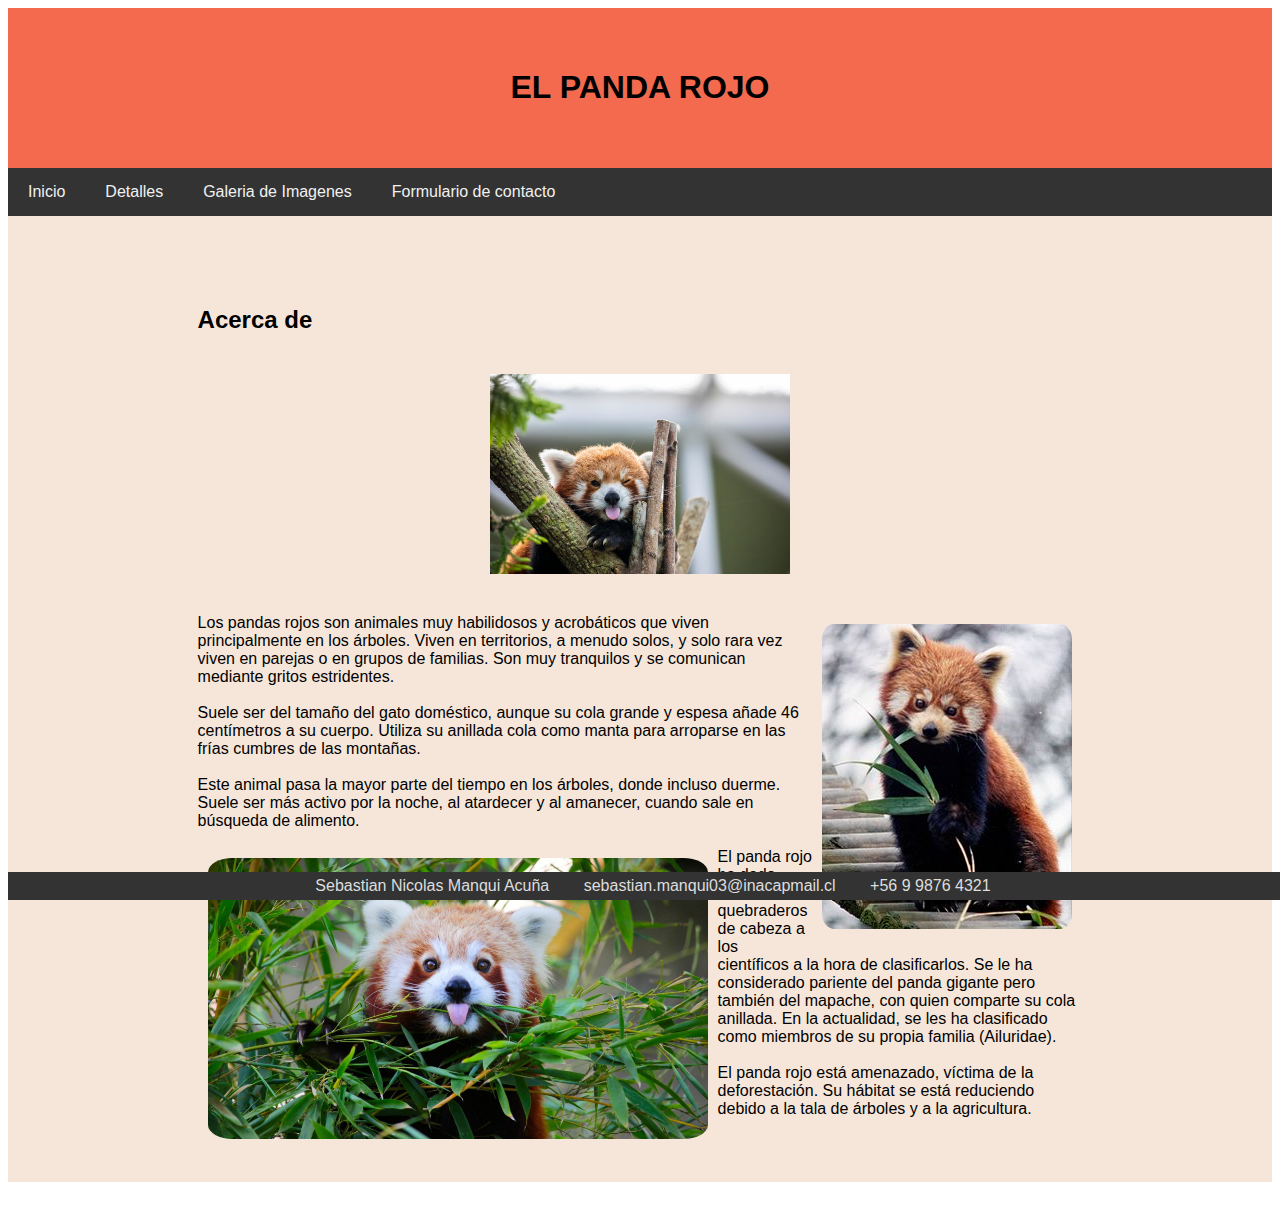
<file: index.html>
<!DOCTYPE html>
<html lang="en">
<head>
    <meta charset="UTF-8">
    <meta name="viewport" content="width=device-width, initial-scale=1.0">
    <title>MI ANIMAL FAVORITO</title>
    <link rel="stylesheet" href="estilo.css">
</head>
<body>
    <div class="container">
        <header>
            <h1>EL PANDA ROJO</h1>
        </header>
        <nav>
            <a href="index.html">Inicio</a>
            <a href="detalles.html">Detalles</a>
            <a href="galeria.html">Galeria de Imagenes</a>
            <a href="contacto.html">Formulario de contacto</a>
        </nav>
        <main>
            <h2>Acerca de</h2>
            <p>
                <img id="img3" src="img/pandarojo3.png" alt="panda rojo 3">
                <img id="img1" src="img/pandarojo.png" alt="panda rojo">
                Los pandas rojos son animales muy habilidosos y acrobáticos que viven principalmente en los árboles. Viven en territorios, a menudo solos, y solo rara vez viven en parejas o en grupos de familias. Son muy tranquilos y se comunican mediante gritos estridentes.<br>
                <br>
                Suele ser del tamaño del gato doméstico, aunque su cola grande y espesa añade 46 centímetros a su cuerpo. Utiliza su anillada cola como manta para arroparse en las frías cumbres de las montañas.<br>
                <br>
                Este animal pasa la mayor parte del tiempo en los árboles, donde incluso duerme. Suele ser más activo por la noche, al atardecer y al amanecer, cuando sale en búsqueda de alimento.<br>
                <br>
                <img id="img2" src="img/pandarojo2.png" alt="panda rojo 2">
                El panda rojo ha dado muchos quebraderos de cabeza a los científicos a la hora de clasificarlos. Se le ha considerado pariente del panda gigante pero también del mapache, con quien comparte su cola anillada. En la actualidad, se les ha clasificado como miembros de su propia familia (Ailuridae).<br>
                <br>
                El panda rojo está amenazado, víctima de la deforestación. Su hábitat se está reduciendo debido a la tala de árboles y a la agricultura.<br>
                <br>
            </p>
        </main>
        <footer>
            <p>Sebastian Nicolas Manqui Acuña</p>
            <p>sebastian.manqui03@inacapmail.cl</p>
            <p>+56 9 9876 4321</p>
        </footer>
    </div>
</body>
</html>
</file>
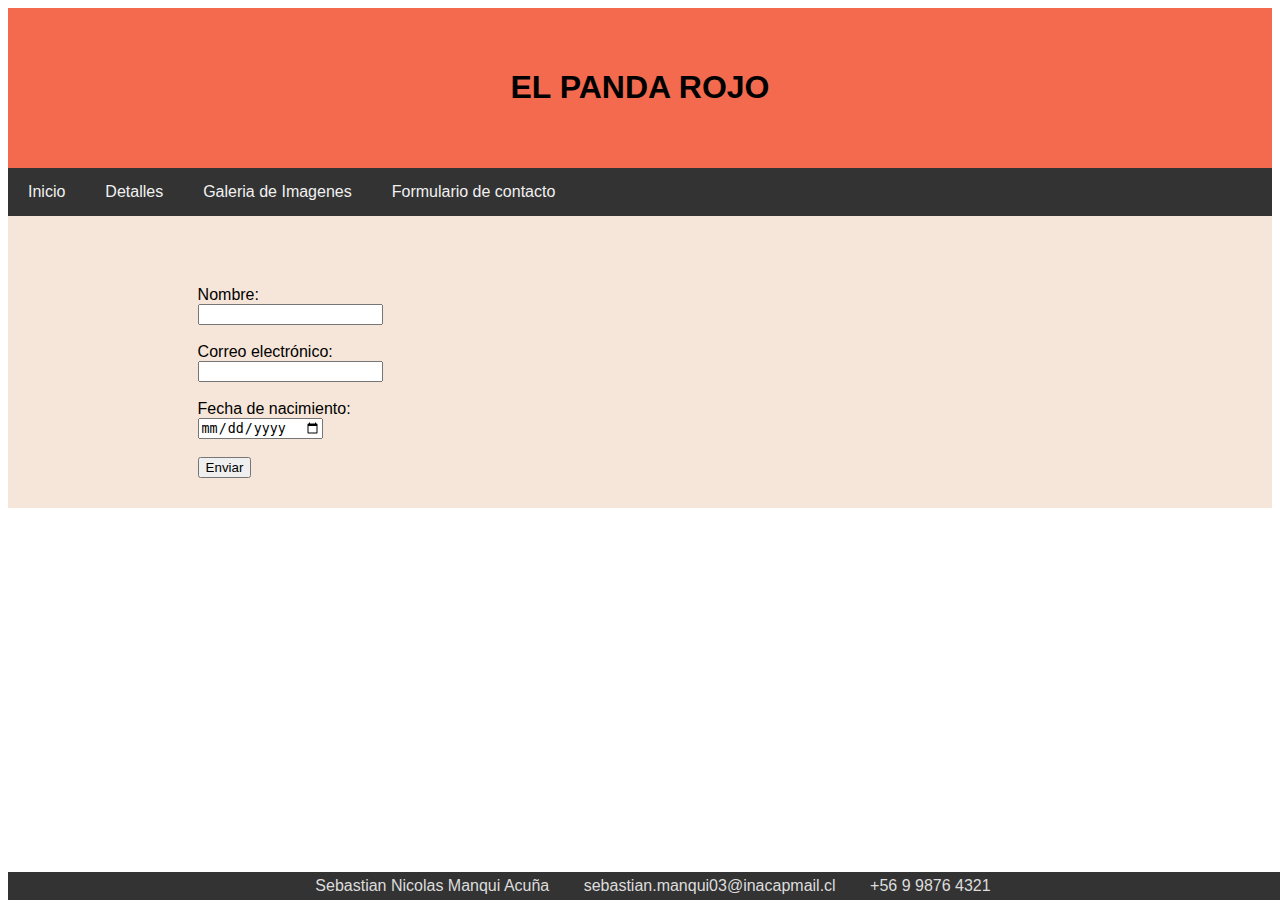
<file: contacto.html>
<!DOCTYPE html>
<html lang="en">
<head>
    <meta charset="UTF-8">
    <meta name="viewport" content="width=device-width, initial-scale=1.0">
    <title>MI ANIMAL FAVORITO</title>
    <link rel="stylesheet" href="estilo.css">
</head>
<body>
    <div class="container">
        <header>
            <h1>EL PANDA ROJO</h1>
        </header>
        <nav>
            <a href="index.html">Inicio</a>
            <a href="detalles.html">Detalles</a>
            <a href="galeria.html">Galeria de Imagenes</a>
            <a href="contacto.html">Formulario de contacto</a>
        </nav>
        <main>
            <form action="#">
                <label for="nombre">Nombre:</label><br>
                <input type="text" id="nombre" name="nombre" required><br><br>
            
                <label for="email">Correo electrónico:</label><br>
                <input type="email" id="email" name="email" required><br><br>
            
                <label for="fecha_nacimiento">Fecha de nacimiento:</label><br>
                <input type="date" id="fecha_nacimiento" name="fecha_nacimiento" required><br><br>
            
                <input type="submit" value="Enviar">
            </form>
        </main>
        <footer>
            <p>Sebastian Nicolas Manqui Acuña</p>
            <p>sebastian.manqui03@inacapmail.cl</p>
            <p>+56 9 9876 4321</p>
        </footer>
    </div>
</body>
</html>
</file>
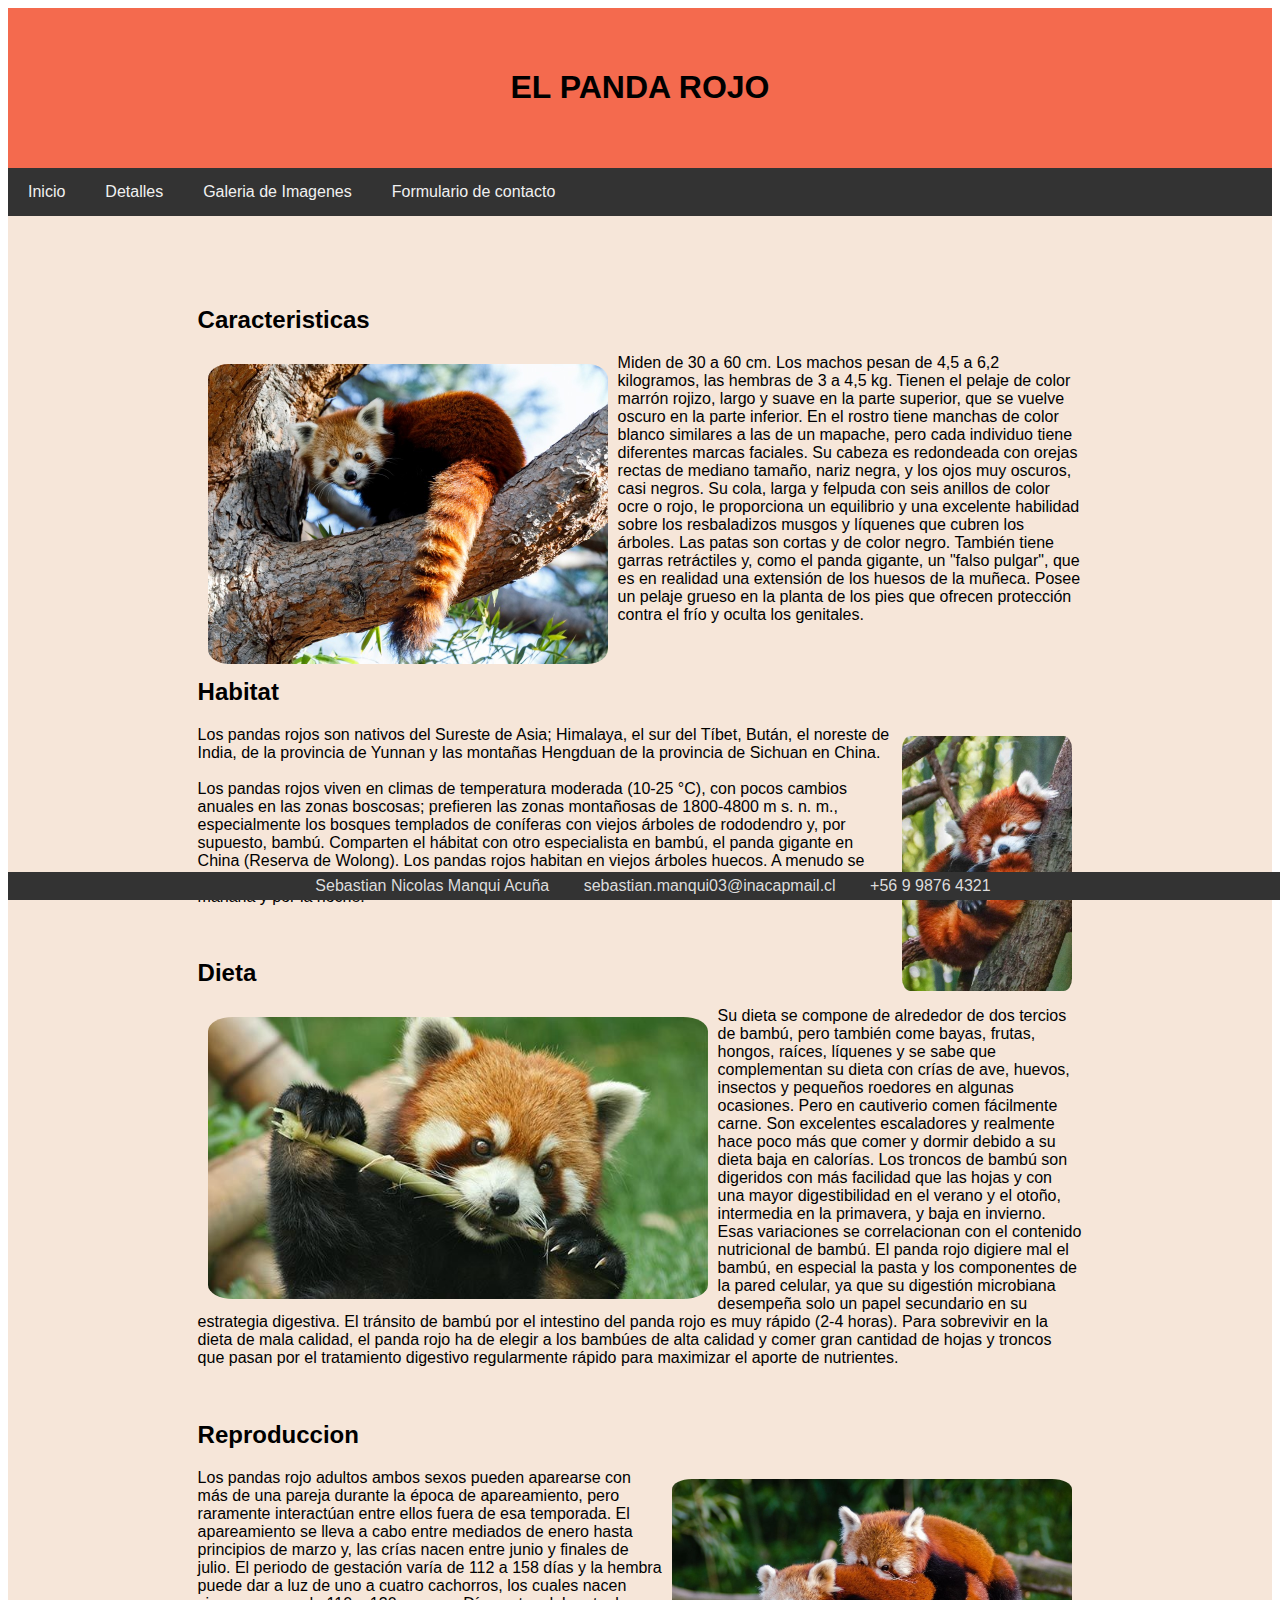
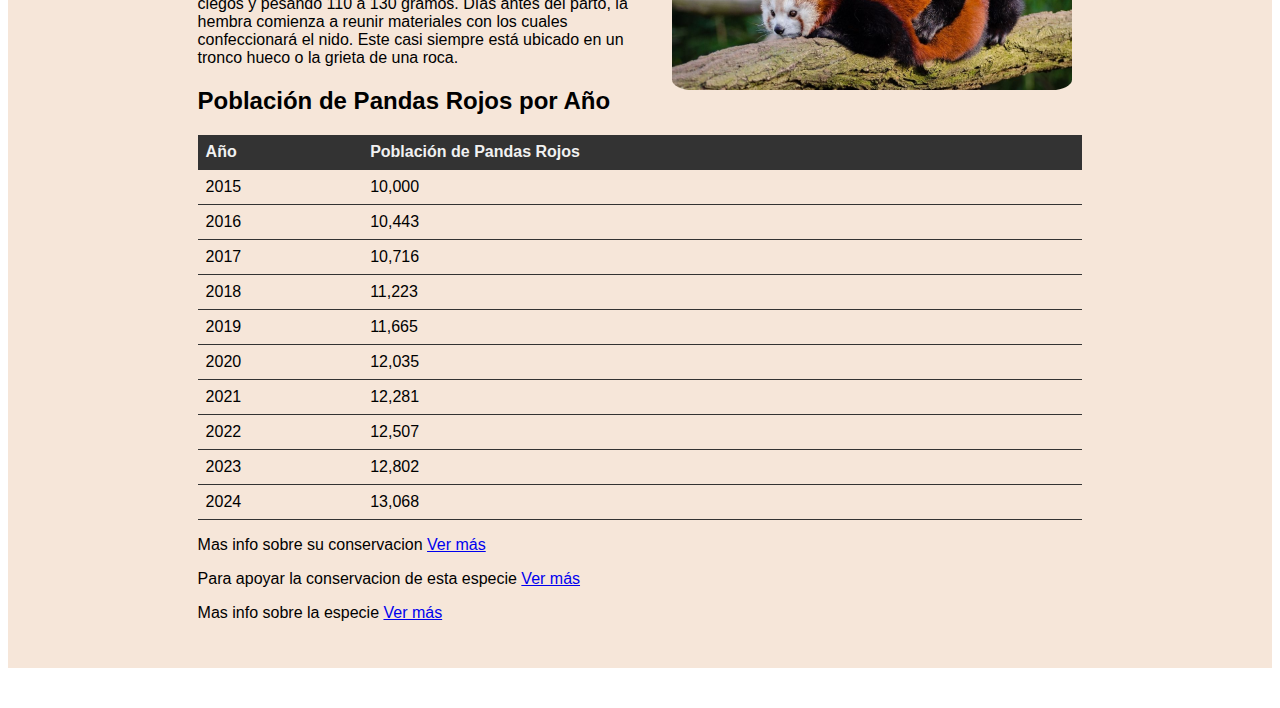
<file: detalles.html>
<!DOCTYPE html>
<html lang="en">
<head>
    <meta charset="UTF-8">
    <meta name="viewport" content="width=device-width, initial-scale=1.0">
    <title>MI ANIMAL FAVORITO</title>
    <link rel="stylesheet" href="estilo.css">
</head>
<body>
    <div class="container">
        <header>
            <h1>EL PANDA ROJO</h1>
        </header>
        <nav>
            <a href="index.html">Inicio</a>
            <a href="detalles.html">Detalles</a>
            <a href="galeria.html">Galeria de Imagenes</a>
            <a href="contacto.html">Formulario de contacto</a>
        </nav>
        <main>
            <h2>Caracteristicas</h2>
            <img id="img4" src="img/pandarojo4.png" alt="panda rojo 4">
            <p>
                Miden de 30 a 60 cm. Los machos pesan de 4,5 a 6,2 kilogramos, las hembras de 3 a 4,5 kg. Tienen el pelaje de color marrón rojizo, largo y suave en la parte superior, que se vuelve oscuro en la parte inferior. En el rostro tiene manchas de color blanco similares a las de un mapache, pero cada individuo tiene diferentes marcas faciales. Su cabeza es redondeada con orejas rectas de mediano tamaño, nariz negra, y los ojos muy oscuros, casi negros. Su cola, larga y felpuda con seis anillos de color ocre o rojo, le proporciona un equilibrio y una excelente habilidad sobre los resbaladizos musgos y líquenes que cubren los árboles. Las patas son cortas y de color negro. También tiene garras retráctiles y, como el panda gigante, un "falso pulgar", que es en realidad una extensión de los huesos de la muñeca. Posee un pelaje grueso en la planta de los pies que ofrecen protección contra el frío y oculta los genitales.
            </p>
            <br>
            <h2>Habitat</h2>
            <img id="img5" src="img/pandarojo5.png" alt="panda rojo 5">
            <p>
                Los pandas rojos son nativos del Sureste de Asia; Himalaya, el sur del Tíbet, Bután, el noreste de India, de la provincia de Yunnan y las montañas Hengduan de la provincia de Sichuan en China.<br>
                <br>
                Los pandas rojos viven en climas de temperatura moderada (10-25 °C), con pocos cambios anuales en las zonas boscosas; prefieren las zonas montañosas de 1800-4800 m s. n. m., especialmente los bosques templados de coníferas con viejos árboles de rododendro y, por supuesto, bambú. Comparten el hábitat con otro especialista en bambú, el panda gigante en China (Reserva de Wolong). Los pandas rojos habitan en viejos árboles huecos. A menudo se pasan el día tumbados en las ramas altas de los árboles; se alimentan más activamente por la mañana y por la noche. 
            </p>
            <br>
            <h2>Dieta</h2>
            <img id="img6" src="img/pandarojo6.png" alt="panda rojo 6">
            <p>
                Su dieta se compone de alrededor de dos tercios de bambú, pero también come bayas, frutas, hongos, raíces, líquenes y se sabe que complementan su dieta con crías de ave, huevos, insectos y pequeños roedores en algunas ocasiones. Pero en cautiverio comen fácilmente carne. Son excelentes escaladores y realmente hace poco más que comer y dormir debido a su dieta baja en calorías. Los troncos de bambú son digeridos con más facilidad que las hojas y con una mayor digestibilidad en el verano y el otoño, intermedia en la primavera, y baja en invierno. Esas variaciones se correlacionan con el contenido nutricional de bambú. El panda rojo digiere mal el bambú, en especial la pasta y los componentes de la pared celular, ya que su digestión microbiana desempeña solo un papel secundario en su estrategia digestiva. El tránsito de bambú por el intestino del panda rojo es muy rápido (2-4 horas). Para sobrevivir en la dieta de mala calidad, el panda rojo ha de elegir a los bambúes de alta calidad y comer gran cantidad de hojas y troncos que pasan por el tratamiento digestivo regularmente rápido para maximizar el aporte de nutrientes.
            </p>
            <br>
            <h2>Reproduccion</h2>
            <img id="img7" src="img/pandarojo7.png" alt="panda rojo 7">
            <p>
                Los pandas rojo adultos ambos sexos pueden aparearse con más de una pareja durante la época de apareamiento, pero raramente interactúan entre ellos fuera de esa temporada. El apareamiento se lleva a cabo entre mediados de enero hasta principios de marzo y, las crías nacen entre junio y finales de julio. El periodo de gestación varía de 112 a 158 días y la hembra puede dar a luz de uno a cuatro cachorros, los cuales nacen ciegos y pesando 110 a 130 gramos. Días antes del parto, la hembra comienza a reunir materiales con los cuales confeccionará el nido. Este casi siempre está ubicado en un tronco hueco o la grieta de una roca.
            </p>
            <h2>Población de Pandas Rojos por Año</h2>
            <table>
                <tr>
                <th>Año</th>
                <th>Población de Pandas Rojos</th>
            </tr>
            <tr>
                <td>2015</td>
                <td>10,000</td>
            </tr>
            <tr>
                <td>2016</td>
                <td>10,443</td>
            </tr>
            <tr>
                <td>2017</td>
                <td>10,716</td>
            </tr>
            <tr>
                <td>2018</td>
                <td>11,223</td>
            </tr>
            <tr>
                <td>2019</td>
                <td>11,665</td>
            </tr>
            <tr>
                <td>2020</td>
                <td>12,035</td>
            </tr>
            <tr>
                <td>2021</td>
                <td>12,281</td>
            </tr>
            <tr>
                <td>2022</td>
                <td>12,507</td>
            </tr>
            <tr>
                <td>2023</td>
                <td>12,802</td>
            </tr>
            <tr>
                <td>2024</td>
                <td>13,068</td>
            </tr>
            </table>
        <p>Mas info sobre su conservacion <a href="https://www.selwo.es/especies-y-territorios/animales/panda-rojo#:~:text=El%20panda%20rojo%20se%20encuentra,aumento%20de%20las%20poblaciones%20en">Ver más</a></p>
        <p>Para apoyar la conservacion de esta especie <a href="https://www.zoomadrid.com/blog/unete-a-nosotros-en-la-conservacion-y-cria-del-panda-rojo-en-nepal">Ver más</a></p>
        <p>Mas info sobre la especie <a href="https://es.wikipedia.org/wiki/Ailurus_fulgens">Ver más</a></p>
        </main>
        <footer>
            <p>Sebastian Nicolas Manqui Acuña</p>
            <p>sebastian.manqui03@inacapmail.cl</p>
            <p>+56 9 9876 4321</p>
        </footer>
    </div>
</body>
</html>
</file>
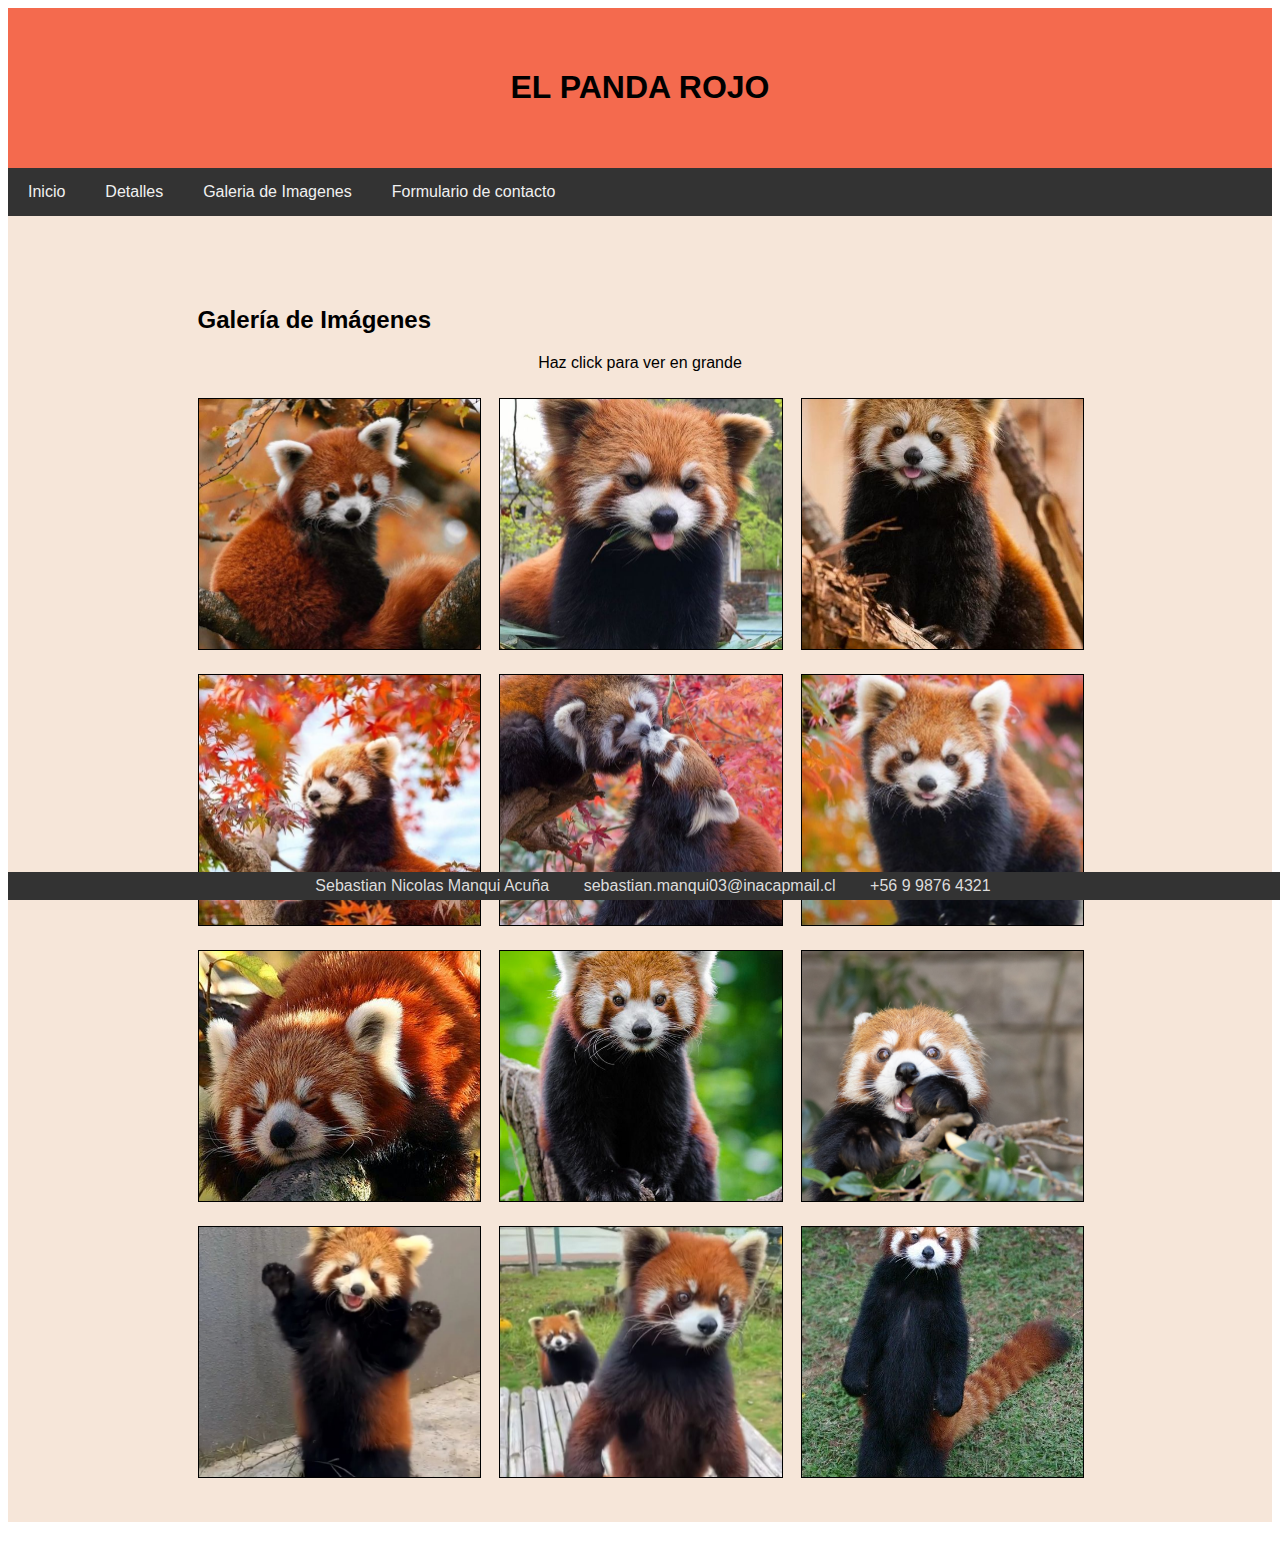
<file: galeria.html>
<!DOCTYPE html>
<html lang="en">
<head>
    <meta charset="UTF-8">
    <meta name="viewport" content="width=device-width, initial-scale=1.0">
    <title>MI ANIMAL FAVORITO</title>
    <link rel="stylesheet" href="estilo.css">
</head>
<body>
    <div class="container">
        <header>
            <h1>EL PANDA ROJO</h1>
        </header>
        <nav>
            <a href="index.html">Inicio</a>
            <a href="detalles.html">Detalles</a>
            <a href="galeria.html">Galeria de Imagenes</a>
            <a href="contacto.html">Formulario de contacto</a>
        </nav>
        <main>
            <h2>Galería de Imágenes</h2>
            <center>
                <p>Haz click para ver en grande</p>
            </center>
            <div class="galeria">
                <a href="img/pandarojo8.png">
                    <img src="img/pandarojo8.png" alt="pandarojo8">
                </a>
                <a href="img/pandarojo9.png">
                    <img src="img/pandarojo9.png" alt="pandarojo9">
                </a>
                <a href="img/pandarojo10.png">
                    <img src="img/pandarojo10.png" alt="pandarojo10">
                </a>
                <a href="img/pandarojo11.png">
                    <img src="img/pandarojo11.png" alt="pandarojo11">
                </a>
                <a href="img/pandarojo12.png">
                    <img src="img/pandarojo12.png" alt="pandarojo12">
                </a>
                <a href="img/pandarojo13.png">
                    <img src="img/pandarojo13.png" alt="pandarojo13">
                </a>
                <a href="img/pandarojo14.png">
                    <img src="img/pandarojo14.png" alt="pandarojo14">
                </a>
                <a href="img/pandarojo15.png">
                    <img src="img/pandarojo15.png" alt="pandarojo15">
                </a>
                <a href="img/pandarojo16.png">
                    <img src="img/pandarojo16.png" alt="pandarojo16">
                </a>
                <a href="img/pandarojo17.png">
                    <img src="img/pandarojo17.png" alt="pandarojo17">
                </a>
                <a href="img/pandarojo18.png">
                    <img src="img/pandarojo18.png" alt="pandarojo18">
                </a>
                <a href="img/pandarojo19.png">
                    <img src="img/pandarojo19.png" alt="pandarojo19">
                </a>
            </div>
        </main>
        <footer>
            <p>Sebastian Nicolas Manqui Acuña</p>
            <p>sebastian.manqui03@inacapmail.cl</p>
            <p>+56 9 9876 4321</p>
        </footer>
    </div>
</body>
</html>
</file>
<file: estilo.css>
.container {
    font-family: 'Lucida Sans', 'Lucida Sans Regular', 'Lucida Grande', 'Lucida Sans Unicode', Geneva, Verdana, sans-serif;
    background-color: #f6e6d9;
}

header {
    background-color: #f46a4e;
    text-align: center;
    padding: 40px;
}

nav {
    background-color: #333;
    overflow: hidden;
}

nav a {
    color: #f1f1f1;
    text-decoration: none;
    display: block;
    float: left;
    padding: 15px 20px;
    text-align: center;
}

nav a:hover {
    background-color: #ddd;
    color: #000;
}
main {
    padding: 30px;
    margin: 40px  auto;
    width: 70%;
}

footer {
    background-color: #f1f1f1;
    text-align: justify;
    padding: 10px;
    position: fixed;
    bottom:0;
    width: 100%;
    clear: both;
}

.container #img1 {
    max-width: 350px;
    float: right;
    border-radius: 5%;
    margin: 10px;
}

.container #img2 {
    max-width: 500px;
    float: left;
    border-radius: 5%;
    margin: 10px;
}

.container #img3 {
    max-width: 300px;
    display: block;
    margin: 40px auto;
}

.container #img4 {
    max-width: 400px;
    float: left;
    border-radius: 5%;
    margin: 10px;
}

.container #img5 {
    max-width: 170px;
    float: right;
    border-radius: 5%;
    margin: 10px;
}

.container #img6 {
    max-width: 500px;
    float: left;
    border-radius: 5%;
    margin: 10px;
}

.container #img7 {
    max-width: 400px;
    float: right;
    border-radius: 5%;
    margin: 10px;
}

.galeria {
    display: flex;
    flex-wrap: wrap;
    justify-content: space-between;
    margin: 0 -10px; 
}

.galeria a {
    width: calc(33.33% - 20px); 
    margin: 10px; 
}

.galeria img {
    width: 100%;
    height: 250px; 
    object-fit: cover;
    border: 1px solid #000;
}

footer {
    background-color: #333;
    text-align: center;
    padding: 5px;
    position: fixed;
    bottom: 0;
    width: 100%;
}

footer p {
    color: #ddd;
    margin: 15px;
    display: inline;
}

table {
    width: 100%;
    border-collapse: collapse;
}

th, td {
    padding: 8px;
    text-align: left;
    border-bottom: 1px solid #333;
}

th {
    background-color: #333;
    color: #f1f1f1;
}
</file>
